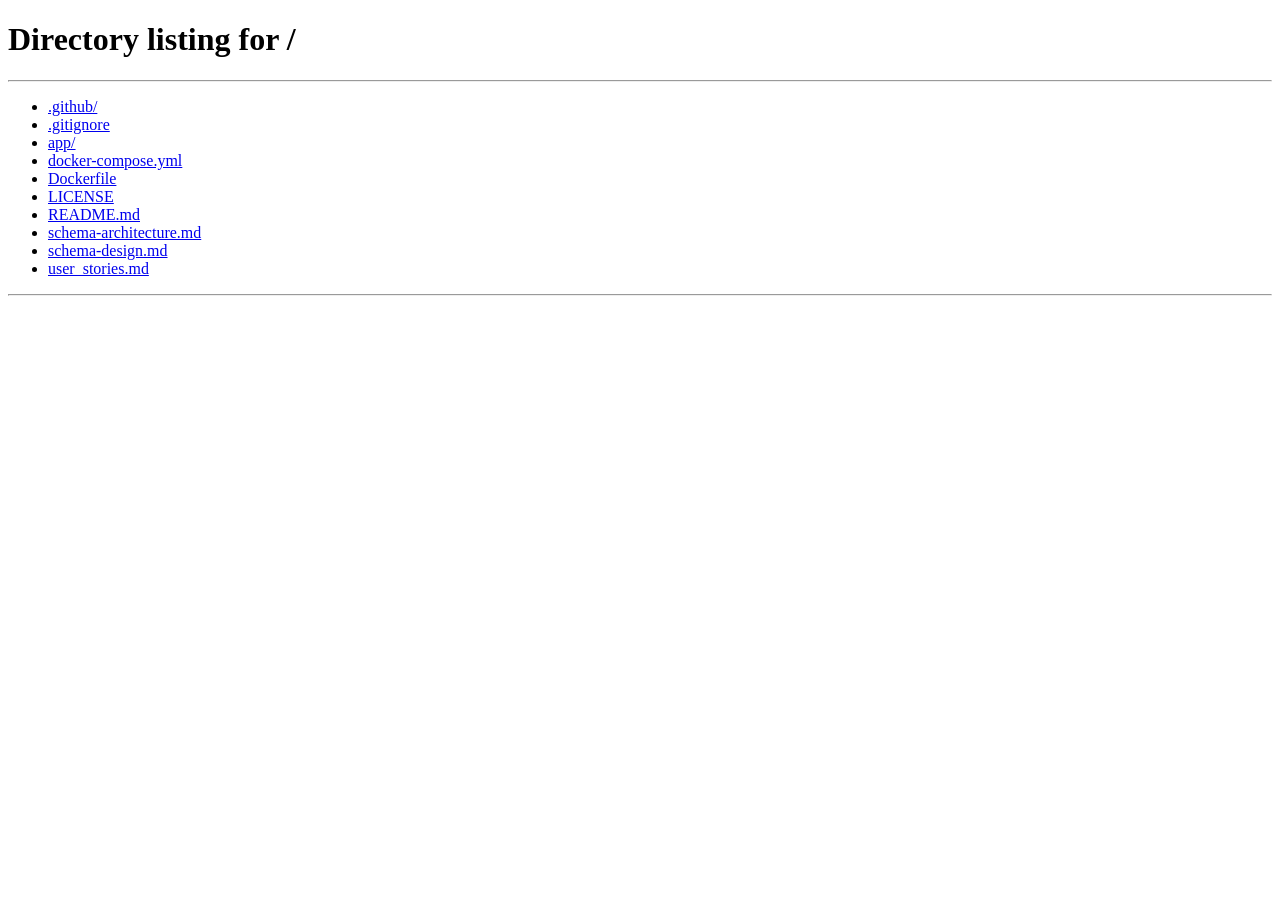
<file: app/src/main/resources/static/pages/addPrescription.html>
<!-- addPrescription.html -->
<!DOCTYPE html>
<html lang="en">

<head>
    <meta charset="UTF-8">
    <link rel="icon" type="image/svg+xml" href="../assets/images/logo/logo.png" />
    <title>DoctorDashboard</title>
    <link rel="stylesheet" href="../assets/css/adminDashboard.css">
    <link rel="stylesheet" href="../assets/css/doctorDashboard.css">
    <link rel="stylesheet" href="../assets/css/addPrescription.css">
    <link rel="stylesheet" href="../assets/css/style.css">
    <script src="../js/render.js" defer></script>
    <script src="../js/util.js" defer></script>
    <script src="../js/components/header.js" defer></script>
    <script src="../js/components/footer.js" defer></script>
    <script type="module" src = "../js/addPrescription.js"></script>

</head>

<body onload="renderContent()">
    <div class="container">
        <div class="wrapper">
            <div id="header"></div>
            <div class="main-content">
                <div class="form-container">
                    <h2 id="heading">Add <span>Prescription</span></h2>
                    <form>
                        <label for="patientName">Patient Name</label>
                        <input type="text" id="patientName" disabled>

                        <label for="medicines">Medicine Names</label>
                        <input type="text" id="medicines" placeholder="e.g. Paracetamol, Vitamin C" required>

                        <label for="dosage">Dosage Instructions</label>
                        <textarea id="dosage" rows="3"
                            placeholder="e.g - Paracetamol"></textarea>

                        <label for="notes">Additional Notes</label>
                        <textarea id="notes" rows="3"
                            placeholder="Any precautions or observations (optional)"></textarea>

                        <button type="submit" class="btn-primary" id="savePrescription">Add Prescription</button>
                        <button type="button" onclick="selectRole('doctor')" class="btn-secondary">Cancel</button>
                    </form>
                </div>
            </div>
            <div id="footer"></div>
        </div>
    </div>
</body>
</html>
</file>
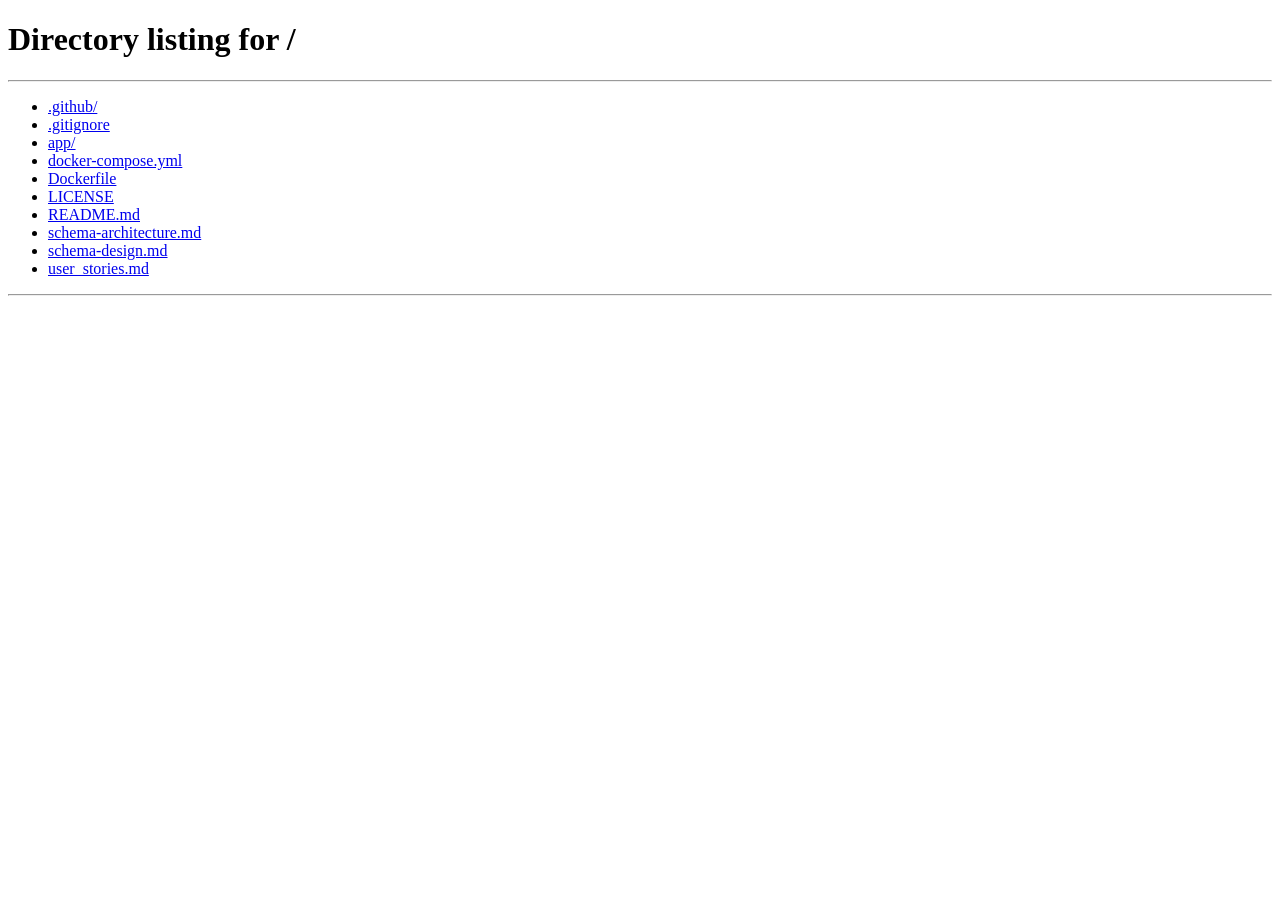
<file: app/src/main/resources/static/pages/loggedPatientDashboard.html>
<!-- loggedPatientDashboard.html -->
<!DOCTYPE html>
<html lang="en">
<head>
    <meta charset="UTF-8">
    <link rel="icon" type="image/svg+xml" href="../assets/images/logo/logo.png" />
    <title>LoggedPatientDashboard</title>
    <link rel = "stylesheet" href = "../assets/css/adminDashboard.css">
    <link rel = "stylesheet" href = "../assets/css/style.css">
    <link rel = "stylesheet" href = "../assets/css/patientDashboard.css">
    <script src = "../js/render.js" defer></script>
    <script src = "../js/util.js" defer></script>
    <script src = "../js/components/header.js" defer></script>
    <script src = "../js/components/footer.js" defer></script>
    <script type = "module" src = "../js/loggedPatient.js" defer></script>
</head>
<body onload="renderContent()">
    <div class="container">
        <div class="wrapper">
            <div id="header"></div>
            <main class="main-content">
                <input type="text" id="searchBar" class="searchBar" placeholder="Search Bar for custom output" />
                <div class="filter-wrapper">
                    <select class="filter-select" id="filterTime">
                        <option value="">Sort by Time</option>
                        <option value="AM">AM</option>
                        <option value="PM">PM</option>
                    </select>
                    <select class="filter-select" id="filterSpecialty">
                        <option value="">Filter by Specialty</option>
                        <option value="Cardiologist">Cardiologist</option>
                        <option value="Dermatologist">Dermatologist</option>
                        <option value="Neurologist">Neurologist</option>
                        <option value="Pediatrician">Pediatrician</option>
                        <option value="Orthopedic">Orthopedic</option>
                        <option value="Gynecologist">Gynecologist</option>
                        <option value="Psychiatrist">Psychiatrist</option>
                        <option value="Dentist">Dentist</option>
                        <option value="Ophthalmologist">Ophthalmologist</option>
                        <option value="Ent">ENT Specialist</option>
                        <option value="Urologist">Urologist</option>
                        <option value="Oncologist">Oncologist</option>
                        <option value="Gastroenterologist">Gastroenterologist</option>
                        <option value="General">General Physician</option>
                    </select>
                </div>
                <div id="content"></div>
            </main>
            <div id="footer"></div>
        </div>
    </div>
</body>
</html>
</file>
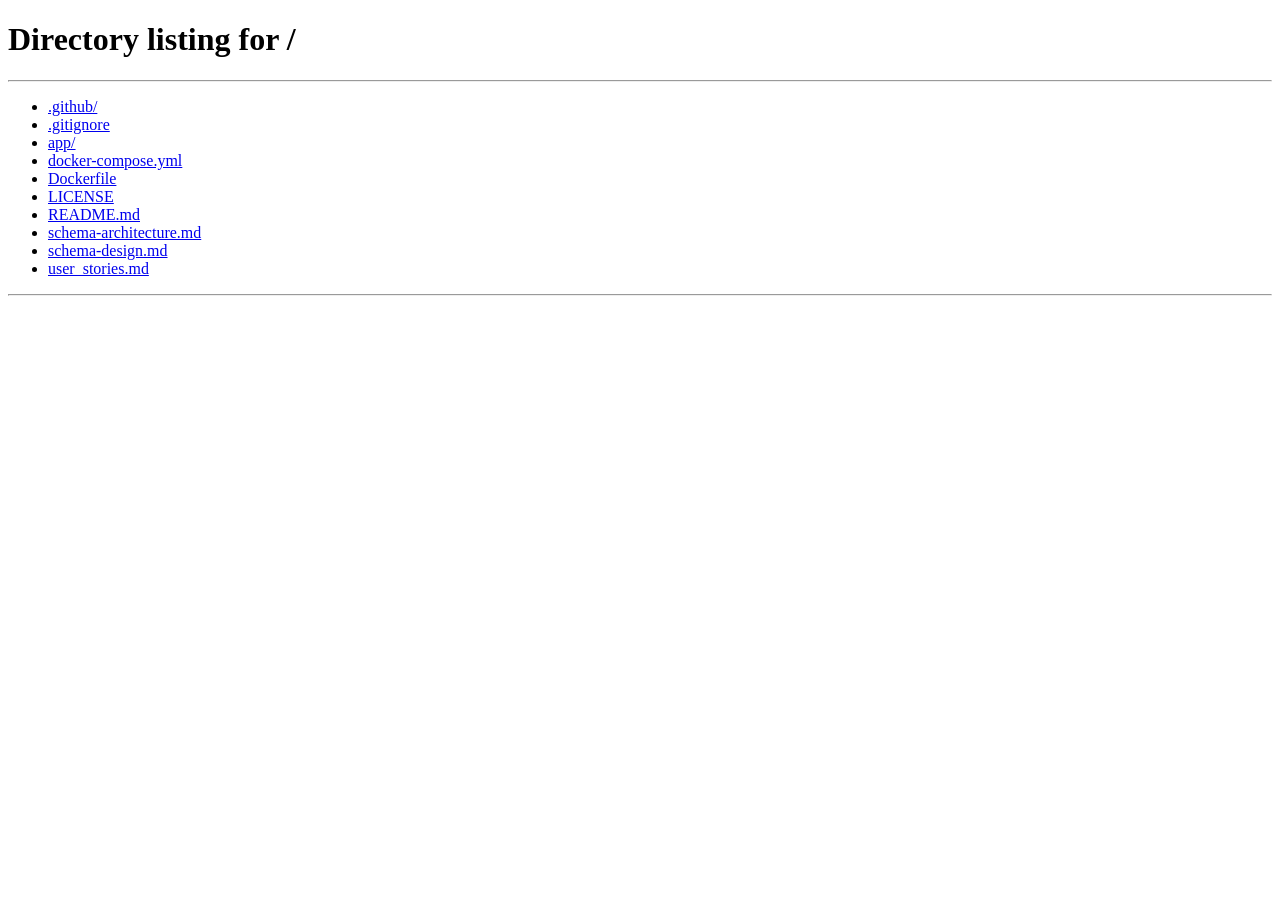
<file: app/src/main/resources/static/pages/patientAppointments.html>
<!-- patientAppointment.html -->
<!DOCTYPE html>
<html lang="en">

<head>
  <meta charset="UTF-8">
  <link rel="icon" type="image/svg+xml" href="../assets/images/logo/logo.png" />
  <title>Patient Appointments</title>
  <link rel="stylesheet" href="../assets/css/adminDashboard.css">
  <link rel="stylesheet" href="../assets/css/doctorDashboard.css">
  <link rel="stylesheet" href="../assets/css/style.css">
  <script src="../js/render.js" defer></script>
  <script src="../js/util.js" defer></script>
  <script src="../js/components/header.js" defer></script>
  <script src="../js/components/footer.js" defer></script>
  <script type="module" src="../js/patientAppointment.js" defer></script>
</head>

<body onload="renderContent()">
  <div class="container">
    <div class="wrapper">
      <div id="header"></div>
      <div class="main-content">
        <h2>Patient <span>Appointment</span></h2>
        <input type="text" id="searchBar" class="searchBar" placeholder="Search Bar for custom output" />
                <div class="filter-wrapper">
                    <select class="filter-select" id="appointmentFilter">
                        <option value="allAppointments">All Appointments</option>
                        <option value="future">Upcoming Appointments</option>
                        <option value="past">Past Appointments</option>
                    </select>
                </div>
        <table id="patientTable">
          <thead class="table-header">
            <tr>
              <th>Patient Name</th>
              <th>Doctor Name</th>
              <th>Date</th>
              <th>Time</th>
              <th>Actions</th>
            </tr>
          </thead>
          <tbody id="patientTableBody">
            <!-- rows will be inserted here dynamically -->
          </tbody>
        </table>
      </div>
      <div id="footer"></div>
    </div>
  </div>
</body>
</html>
</file>
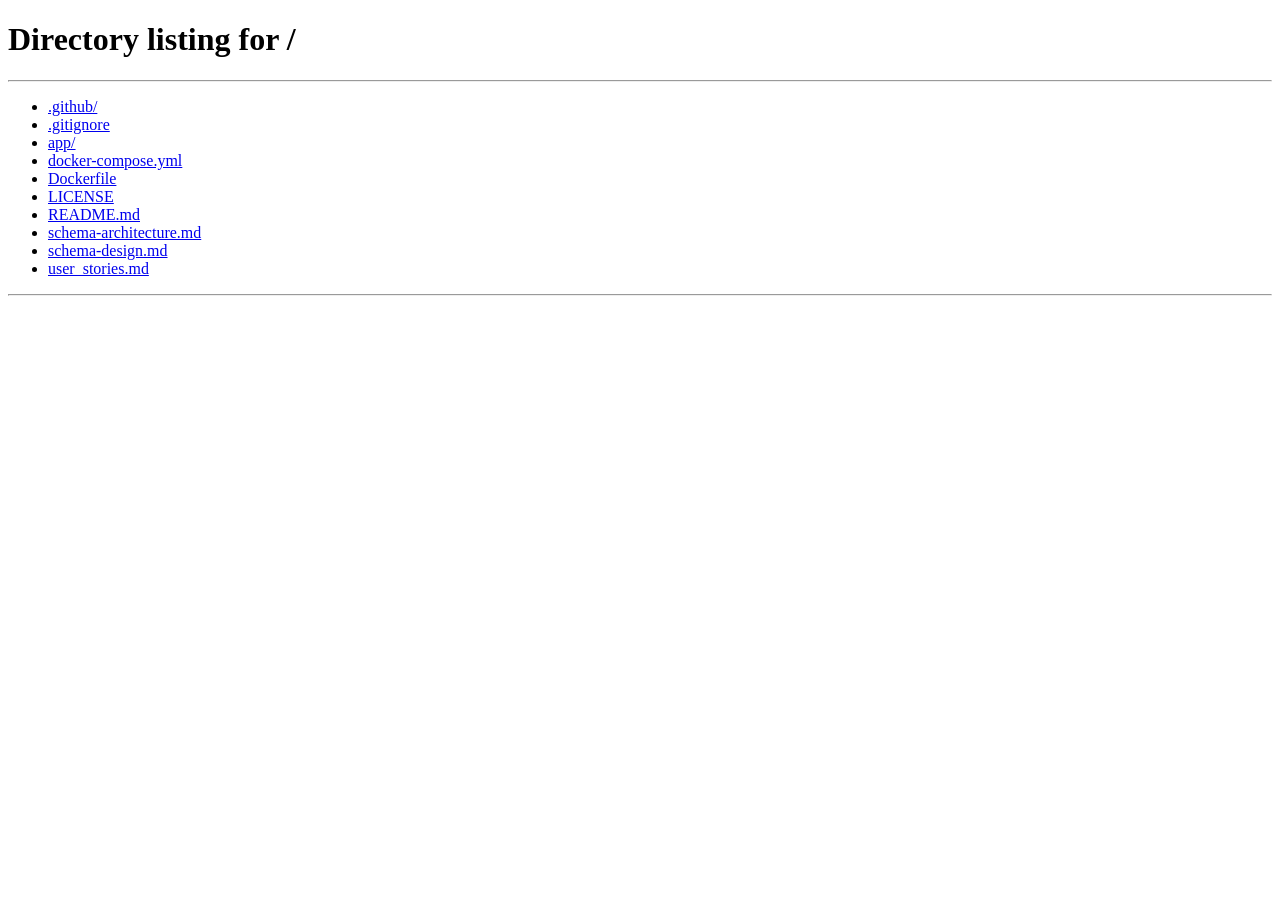
<file: app/src/main/resources/static/pages/patientDashboard.html>
<!DOCTYPE html>
<html lang="en">
<head>
    <meta charset="UTF-8">
    <meta name="viewport" content="width=device-width, initial-scale=1.0">
    <title>Patient Dashboard</title>
    <link rel="icon" type="image/png" href="../assets/images/logo/logo.png" />
    <link rel="stylesheet" href="../assets/css/adminDashboard.css" />
    <link rel="stylesheet" href="../assets/css/style.css" />
    <link rel="stylesheet" href="../assets/css/patientDashboard.css" />
    <script src="../js/render.js" defer></script>
    <script src="../js/util.js" defer></script>
    <script src="../js/components/header.js" defer></script>
    <script src="../js/components/footer.js" defer></script>
    <script type="module" src="../js/components/modals.js"></script>
</head>
<body onload="renderContent()">
    <div class="container">
        <div class="wrapper">
            <div id="header"></div>

            <main class="main-content">
                <input type="text" id="searchBar" class="searchBar" placeholder="Search Bar for custom output" />

                <div class="filter-wrapper">
                    <select class="filter-select" id="filterTime">
                        <option value="">Filter by Time</option>
                        <option value="AM">AM</option>
                        <option value="PM">PM</option>
                    </select>
                    <select class="filter-select" id="filterSpecialty">
                        <option value="">Filter by Specialty</option>
                        <option value="Cardiologist">Cardiologist</option>
                        <option value="Dermatologist">Dermatologist</option>
                        <option value="Neurologist">Neurologist</option>
                        <option value="Pediatrician">Pediatrician</option>
                        <option value="Orthopedic">Orthopedic</option>
                        <option value="General Physician">General Physician</option>
                    </select>
                </div>

                <div id="content"></div>
            </main>

            <div id="footer"></div>
        </div>
    </div>

    <div id="modal" class="modal">
        <div class="modal-content">
            <span class="close" id="closeModal">&times;</span>
            <div id="modal-body"></div>
        </div>
    </div>

    <script type="module" src="../js/patientDashboard.js" defer></script>
</body>
</html>
</file>
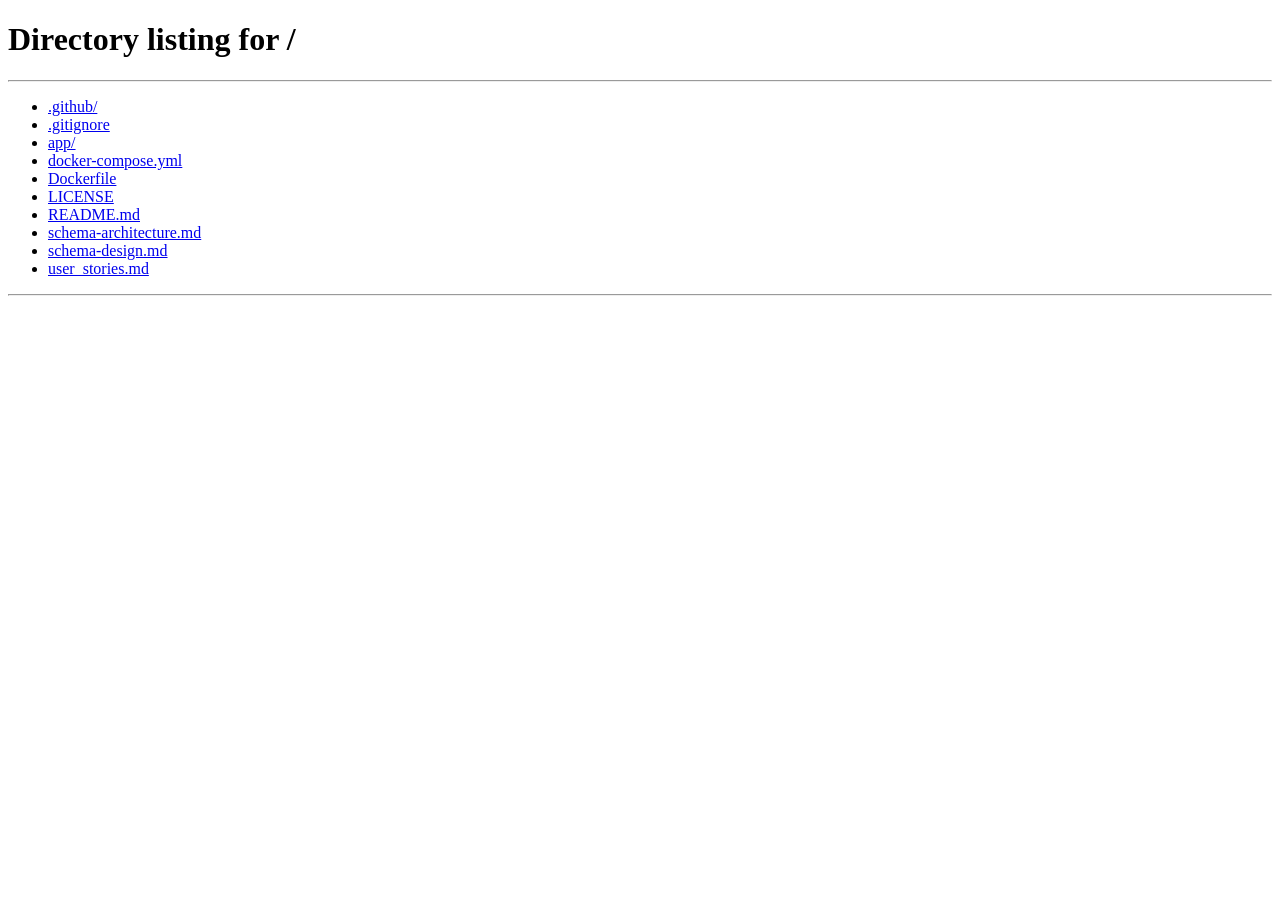
<file: app/src/main/resources/static/pages/patientRecord.html>
<!-- patientRecord.html -->
<!-- for doctor to see patient details -->
<!DOCTYPE html>
<html lang="en">
<head>
    <meta charset="UTF-8">
    <link rel="icon" type="image/svg+xml" href="../assets/images/logo/logo.png" />
    <title>DoctorDashboard</title>
    <link rel = "stylesheet" href = "../assets/css/adminDashboard.css">
    <link rel = "stylesheet" href = "../assets/css/doctorDashboard.css">
    <link rel = "stylesheet" href = "../assets/css/style.css">
    <script src = "../js/render.js" defer></script>
    <script src = "../js/util.js" defer></script>
    <script src = "../js/components/header.js" defer></script>
    <script src = "../js/components/footer.js" defer></script>
    <script type = "module" src = "../js/components/patientRecordRow.js" defer></script>
    <script type = "module" src = "../js/patientRecordServices.js" defer></script>
</head>
<body onload="renderContent()">
    <div class="container">
        <div class="wrapper">
            <div id="header"></div>
            <div class="main-content">
                <h2>Patient <span>Record</span></h2>
                <table id="patientTable">
                  <thead class="table-header">
                    <tr>
                      <th>Date</th>
                      <th>Appointment ID</th>
                      <th>Patient ID</th>
                      <th>Prescription</th>
                    </tr>
                  </thead>
                  <tbody id="patientTableBody"></tbody>
                </table>
              </div>
            <div id="footer"></div>
        </div>
    </div>

</body>  
</html>
</file>
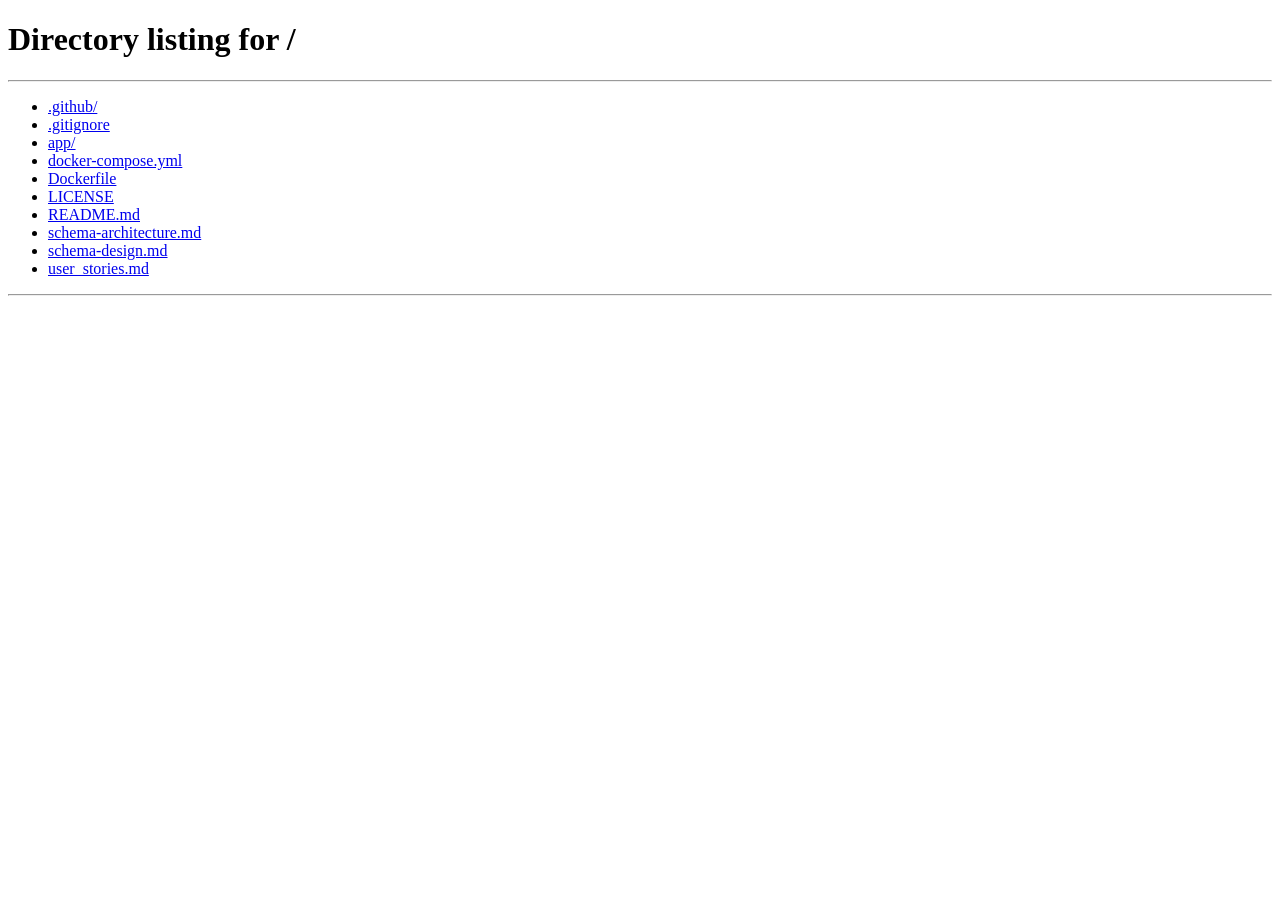
<file: app/src/main/resources/static/pages/updateAppointment.html>
<!-- updateAppointment.html -->

<!DOCTYPE html>
<html lang="en">

<head>
    <meta charset="UTF-8">
    <link rel="icon" type="image/svg+xml" href="../assets/images/logo/logo.png" />
    <title>DoctorDashboard</title>
    <link rel="stylesheet" href="../assets/css/adminDashboard.css">
    <link rel="stylesheet" href="../assets/css/doctorDashboard.css">
    <link rel="stylesheet" href="../assets/css/updateAppointment.css">
    <link rel="stylesheet" href="../assets/css/style.css">
    <script src="../js/render.js" defer></script>
    <script src="../js/util.js" defer></script>
    <script src="../js/components/header.js" defer></script>
    <script src="../js/components/footer.js" defer></script>
    <script type="module" src="../js/updateAppointment.js" defer></script>
</head>

<body onload="renderContent()">
    <div class="container">
        <div class="wrapper">
            <div id="header"></div>
            <div class="main-content">
                <div class="form-container">
                    <h2>Update <span>Appointment</span></h2>
                    <form id="updateAppointmentForm">
                        <label for="patientName">Patient Name</label>
                        <input type="text" id="patientName" disabled>

                        <label for="doctorName">Doctor Name</label>
                        <input type="text" id="doctorName" disabled>

                        <label for="appointmentDate">Date</label>
                        <input type="date" id="appointmentDate" required>

                        <label for="appointmentTime">Time</label>
                        <select id="appointmentTime" required>
                        </select>

                        <button type="submit" class="btn-primary" id="updateAppointment">Update Appointment</button>
                        <button type="button" onclick="window.location.href='/pages/patientAppointments.html'"
                            class="btn-secondary">Cancel</button>
                    </form>
                </div>
            </div>
            <div id="footer"></div>
        </div>
    </div>

</body>

</html>
</file>
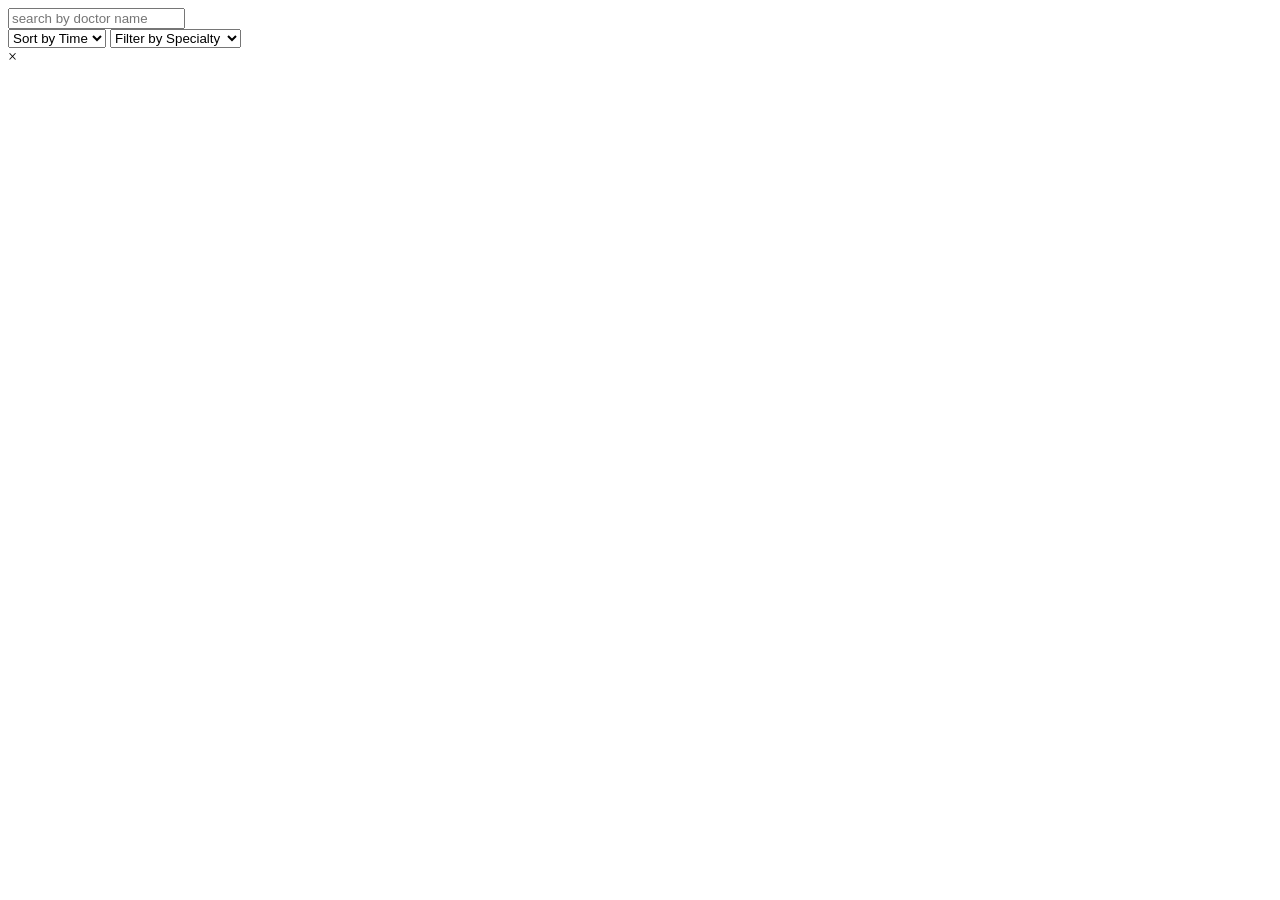
<file: app/src/main/resources/templates/admin/adminDashboard.html>
<!DOCTYPE html>
<html lang="en" xmlns:th="http://www.thymeleaf.org">
<head>
    <meta charset="UTF-8">
    <meta name="viewport" content="width=device-width, initial-scale=1.0">
    <title>Admin Dashboard</title>
    <link rel="icon" type="image/png" th:href="@{/assets/images/logo/logo.png}" />
    <link rel="stylesheet" th:href="@{/assets/css/adminDashboard.css}">
    <link rel="stylesheet" th:href="@{/assets/css/style.css}">
    <script th:src="@{/js/render.js}" defer></script>
    <script th:src="@{/js/util.js}" defer></script>
    <script th:src="@{/js/components/header.js}" defer></script>
    <script th:src="@{/js/components/footer.js}" defer></script>
</head>
<body onload="renderContent()">
    <div class="container">
        <div class="wrapper">
            <div id="header"></div>

            <main class="main-content">
                <div class="search-section">
                    <input type="text" id="searchBar" class="searchBar" placeholder="search by doctor name" />
                </div>

                <div class="filter-wrapper">
                    <select id="sortByTime" class="filter-select">
                        <option value="">Sort by Time</option>
                        <option value="AM">AM</option>
                        <option value="PM">PM</option>
                    </select>
                    <select id="filterBySpecialty" class="filter-select">
                        <option value="">Filter by Specialty</option>
                        <option value="Cardiologist">Cardiologist</option>
                        <option value="Dermatologist">Dermatologist</option>
                        <option value="Neurologist">Neurologist</option>
                        <option value="Pediatrician">Pediatrician</option>
                        <option value="Orthopedic">Orthopedic</option>
                        <option value="General Physician">General Physician</option>
                    </select>
                </div>

                <div id="content"></div>
            </main>

            <div id="footer"></div>
        </div>
    </div>

    <!-- Modal for Adding a Doctor -->
    <div id="modal" class="modal">
        <div class="modal-content">
            <span id="closeModal" class="close">&times;</span>
            <div id="modal-body"></div>
        </div>
    </div>

    <script type="module" th:src="@{/js/adminDashboard.js}" defer></script>
    <script type="module" th:src="@{/js/components/doctorCard.js}" defer></script>
</body>
</html>
</file>
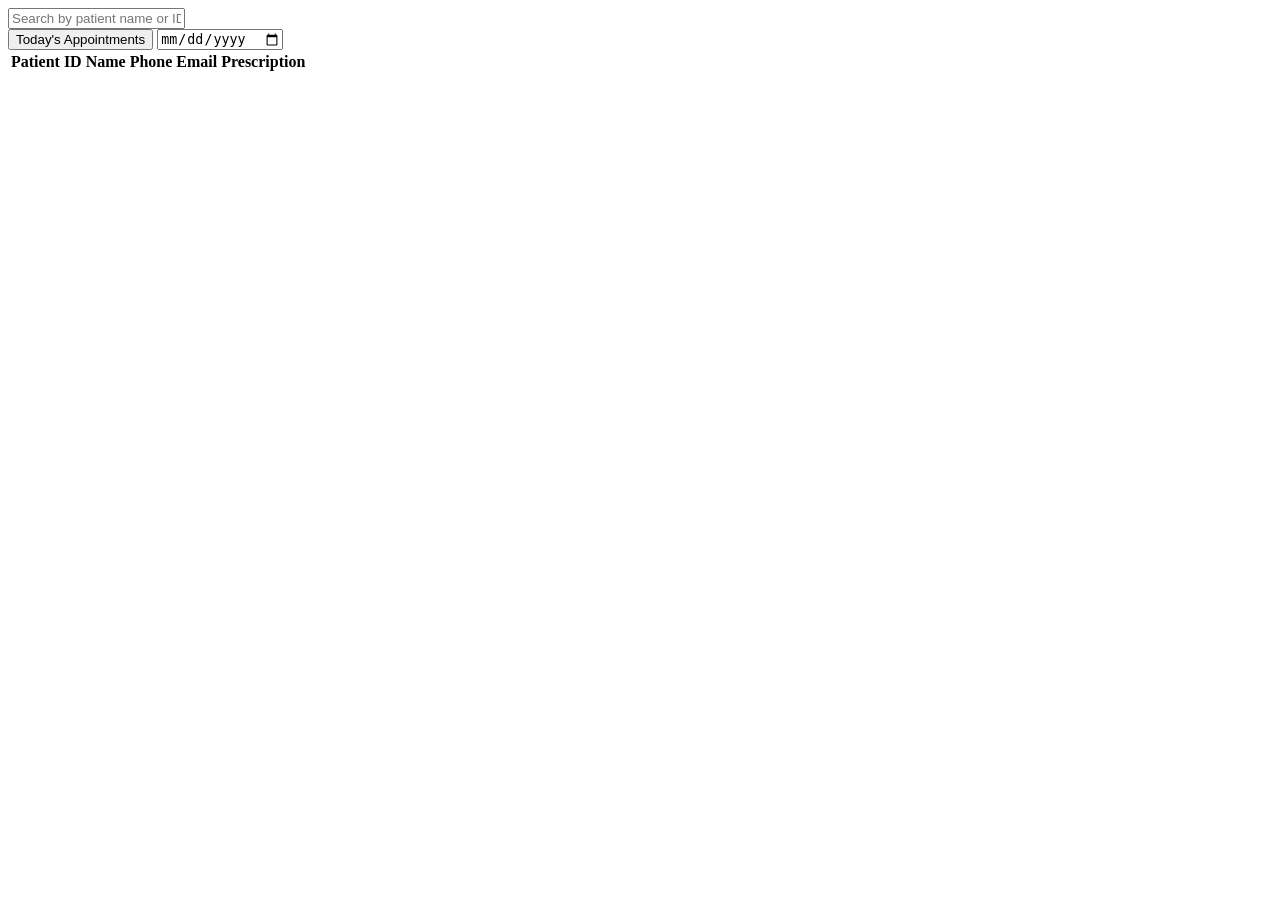
<file: app/src/main/resources/templates/doctor/doctorDashboard.html>
<!DOCTYPE html>
<html lang="en" xmlns:th="http://www.thymeleaf.org">
<head>
    <meta charset="UTF-8">
    <meta name="viewport" content="width=device-width, initial-scale=1.0">
    <title>DoctorDashboard</title>
    <link rel="icon" type="image/png" th:href="@{/assets/images/logo/logo.png}" />
    <link rel="stylesheet" th:href="@{/assets/css/adminDashboard.css}">
    <link rel="stylesheet" th:href="@{/assets/css/doctorDashboard.css}">
    <link rel="stylesheet" th:href="@{/assets/css/style.css}">
    <script th:src="@{/js/render.js}" defer></script>
    <script th:src="@{/js/util.js}" defer></script>
    <script th:src="@{/js/components/header.js}" defer></script>
    <script th:src="@{/js/components/footer.js}" defer></script>
    <script type="module" th:src="@{/js/components/patientRows.js}" defer></script>
    <script type="module" th:src="@{/js/services/patientServices.js}" defer></script>
    <script type="module" th:src="@{/js/doctorDashboard.js}" defer></script>
</head>
<body onload="renderContent()">
    <div class="container">
        <div class="wrapper">
            <div id="header"></div>

            <main class="main-content">
                <div class="search-section">
                    <input type="text" id="searchBar" class="searchBar" placeholder="Search by patient name or ID" />
                </div>

                <div class="filter-section">
                    <button id="todayAppointmentsBtn" class="filter-btn">Today's Appointments</button>
                    <input type="date" id="appointmentDateFilter" class="date-picker" />
                </div>

                <div class="table-container">
                    <table id="patientTable">
                        <thead>
                            <tr>
                                <th>Patient ID</th>
                                <th>Name</th>
                                <th>Phone</th>
                                <th>Email</th>
                                <th>Prescription</th>
                            </tr>
                        </thead>
                        <tbody id="patientTableBody">
                            <!-- Populated dynamically -->
                        </tbody>
                    </table>
                </div>
            </main>

            <div id="footer"></div>
        </div>
    </div>
</body>
</html>
</file>
<file: app/src/main/resources/static/assets/css/adminDashboard.css>
* {
    margin: 0;
    padding: 0;
    box-sizing: border-box;
}

html, body {
    height: 100%;
    font-family: Arial, sans-serif;
}

.wrapper {
    display: flex;
    flex-direction: column;
    min-height: 100vh;
}

.main-content {
    flex: 1;
    padding: 30px 20px;
    background-color: #f4f7f8;
    display: flex;
    flex-direction: column;
    align-items: center;
}

.search-section, .filter-wrapper {
    display: flex;
    gap: 15px;
    margin-bottom: 25px;
    flex-wrap: wrap;
    justify-content: center;
    width: 100%;
    max-width: 800px;
}

#searchBar, .filter-select {
    padding: 10px 15px;
    border: 1px solid #ccc;
    border-radius: 6px;
    font-size: 1rem;
}

#searchBar {
    flex: 1;
    min-width: 260px;
}

.button, .adminBtn {
    background-color: #015c5d;
    color: white;
    padding: 10px 20px;
    border: none;
    border-radius: 6px;
    cursor: pointer;
    transition: background-color 0.3s ease;
}

.button:hover, .adminBtn:hover {
    background-color: #017d7e;
}

#content {
    display: flex;
    flex-wrap: wrap;
    gap: 20px;
    justify-content: center;
    width: 100%;
    max-width: 1200px;
}

.doctor-card {
    background: #fff;
    border-radius: 10px;
    box-shadow: 0 2px 8px rgba(0, 0, 0, 0.1);
    width: 300px;
    display: flex;
    flex-direction: column;
    justify-content: space-between;
    overflow: hidden;
}

.doctor-info {
    padding: 20px;
}

.doctor-info h3 {
    color: #015c5d;
    margin-bottom: 10px;
}

.doctor-info p {
    color: #555;
    margin: 5px 0;
    font-size: 0.95rem;
}

.modal {
    display: none;
    position: fixed;
    z-index: 1000;
    left: 0;
    top: 0;
    width: 100%;
    height: 100%;
    background-color: rgba(0,0,0,0.5);
    justify-content: center;
    align-items: center;
}

.modal-content {
    background: #fff;
    padding: 25px;
    border-radius: 8px;
    width: 90%;
    max-width: 450px;
    position: relative;
}

.close {
    position: absolute;
    top: 10px;
    right: 15px;
    font-size: 24px;
    cursor: pointer;
}
</file>
<file: app/src/main/resources/static/assets/css/doctorDashboard.css>
* {
    margin: 0;
    padding: 0;
    box-sizing: border-box;
}

html, body {
    height: 100%;
    font-family: Arial, sans-serif;
}

.wrapper {
    display: flex;
    flex-direction: column;
    min-height: 100vh;
}

.main-content {
    flex: 1;
    padding: 30px;
    display: flex;
    flex-direction: column;
    align-items: center;
}

.filter-section {
    display: flex;
    gap: 15px;
    margin-bottom: 20px;
    align-items: center;
    flex-wrap: wrap;
}

.filter-btn, .date-picker {
    padding: 10px 16px;
    border-radius: 6px;
    border: 1px solid #ccc;
    font-size: 1rem;
}

.filter-btn {
    background-color: #015c5d;
    color: #fff;
    border: none;
    cursor: pointer;
    transition: background-color 0.3s ease;
}

.filter-btn:hover {
    background-color: #017d7e;
}

.table-container {
    width: 100%;
    max-width: 1000px;
    overflow-x: auto;
}

table {
    width: 100%;
    border-collapse: collapse;
    background: #fff;
    border-radius: 8px;
    overflow: hidden;
    box-shadow: 0 2px 8px rgba(0,0,0,0.1);
}

thead {
    background-color: rgba(1, 92, 93, 0.9);
    color: #ffffff;
}

th, td {
    padding: 14px 16px;
    text-align: left;
    border-bottom: 1px solid #e0e0e0;
}

tbody tr:nth-child(even) {
    background-color: #f9f9f9;
}

tbody tr:hover {
    background-color: #eef6f6;
}

.prescription-btn {
    background-color: #015c5d;
    color: white;
    padding: 6px 12px;
    border: none;
    border-radius: 4px;
    cursor: pointer;
    transition: transform 0.2s ease, filter 0.2s ease;
}

.prescription-btn:hover {
    transform: scale(1.05);
    filter: brightness(1.15);
}

.noPatientRecord {
    font-style: italic;
    color: #888;
    text-align: center;
    padding: 20px;
}

@media (max-width: 768px) {
    th, td {
        padding: 10px;
        font-size: 0.9rem;
    }
}
</file>
<file: app/src/main/resources/static/assets/css/addPrescription.css>
/* This is the stylesheet for the addPrescription.html */

.form-container {
    width: 100%; 
    max-width: 600px;
    background: #ffffffc8;
    margin: 50px auto;
    padding: 30px;
    border-radius: 15px;
    box-shadow: 0 4px 12px rgba(0, 0, 0, 0.1);
    animation: fadeIn 0.5s ease-in-out;
  }

  .container h2 {
    text-align: center;
    color: #222;
    font-size: 28px;
    margin-bottom: 25px;
  }

  .container h2 span {
    color: #A62B1F;
  }

  label {
    display: block;
    margin-bottom: 6px;
    font-weight: 500;
    color: #333;
    text-align: left;
    font-size: 13px;
  }

  input, textarea {
    width: 100%;
    padding: 12px;
    resize: vertical;
    margin-bottom: 20px;
    border: 1px solid #cccccc6e;
    border-radius: 8px;
    font-size: 15px;
    outline: none;
    transition: 0.3s;
    font-family: "Verdana";
  }

  input:focus, textarea:focus {
    border-color: #015c5d;
    box-shadow: 0 0 4px #a7f3d0;
    filter: brightness(1.5);
  }

  #patientName{
    background-color: #bdbcbc80;
  }
  .btn-primary {
    background-color: #047857;
    color: #fff;
    padding: 14px;
    width: 100%;
    border: none;
    border-radius: 8px;
    font-size: 16px;
    cursor: pointer;
    transition: 0.3s;
  }

  .btn-primary:hover {
    background-color: #065f46;
  }

  .btn-secondary {
    background-color: transparent;
    color: #333;
    border: 1px solid #ccc;
    padding: 12px;
    width: 100%;
    border-radius: 8px;
    font-size: 15px;
    margin-top: 12px;
    cursor: pointer;
  }

  .btn-secondary:hover{
    color: #fff;
  }

  @keyframes fadeIn {
    from { opacity: 0; transform: translateY(30px); }
    to   { opacity: 1; transform: translateY(0); }
  }
</file>
<file: app/src/main/resources/static/assets/css/style.css>
/* This is the style sheet for global change across the files. */

/* style.css */
.header {
    display: flex;
    justify-content: space-between;
    align-items: center;
    background-color: #f4f4f4;
    color: #333;
    padding: 10px 20px;
    border-bottom: 2px solid #ccc;
    flex-wrap: wrap;
    min-height: 60px;
  }
  
  /* Logo section with image + title */
  .logo-link{
    display: flex;
    align-items: center;
    gap: 10px;
    
  }
  
  .logo-img {
    height: 40px;
    width: auto;
    max-width: 100%;
    object-fit: contain;
  }
  
  /* Logo text / slogan */
  .logo-title {
    font-size: 20px;
    font-weight: bold;
    color: #333;
  }
  
  /* Nav links styling */
  nav a {
    margin-left: 20px;
    margin-right: 20px;
    text-decoration: none;
    color: #333;
    font-weight: bold;
  }
  
  nav a:hover {
    color: #003e3e;
  }
  

  /* Responsive behavior */
  @media (max-width: 600px) {
    .header {
      flex-direction: column;
      align-items: flex-start;
    }
  
    nav {
      margin-top: 10px;
    }
  
    nav a {
      margin-left: 0;
      margin-right: 10px;
    }
  
    .logo-img {
      height: 30px;
    }
  
    .logo-title {
      font-size: 18px;
    }
  }

  .doctorHeader{
    margin-right: 30px
  }
  .doctorHeader:hover{
    color:#A62B1F;
  }
/* Footer Section */
.footer {
    background-color: #f4f4f4;
    color: #fff;
    padding: 40px 20px;
    border-top: 2px solid #f4f4f4;
    
  }
  
  .footer-container {
    display: flex;
    flex-wrap: wrap;
    justify-content: space-between;
    gap: 30px;
    max-width: 1200px;
    margin: 0 auto;
  }
  
  .footer-logo {
    flex: 1 1 250px;
    display: flex;
    flex-direction: column;
    align-items: flex-start;
    gap: 15px;
  }
  
  .footer-logo img {
    height: 50px;
    width: auto;
  }
  
  .footer-logo p {
    font-size: 14px;
    color: #0a0a23;
  }
  
  .footer-links {
    display: flex;
    flex: 2 1 500px;
    justify-content: space-between;
    flex-wrap: wrap;
    gap: 20px;
  }
  
  .footer-column {
    display: flex;
    flex-direction: column;
    gap: 10px;
  }
  
  .footer-column h4 {
    font-size: 16px;
    font-weight: bold;
    margin-bottom: 8px;
    color: #0a0a23;
  }
  
  .footer-column a {
    text-decoration: none;
    color: #0a0a23;
    font-size: 14px;
  }
  
  .footer-column a:hover {
    color: #003e3e;
    transition: color 0.3s ease;
  }
  
  /* Mobile Responsiveness */
  @media (max-width: 768px) {
    .footer-container {
      flex-direction: column;
      align-items: flex-start;
    }
  
    .footer-links {
      flex-direction: column;
      gap: 20px;
    }
  }
  

  .modal {
    display: none;
    position: fixed;
    z-index: 999;
    padding-top: 60px;
    left: 0;
    top: 0;
    width: 100%;
    height: 100%;
    background-color: rgba(0,0,0,0.6);
  }
  
  .modal-content {
    background-color: white;
    margin: auto;
    padding: 30px;
    border-radius: 10px;
    width: 400px;
    position: relative;
  }
  
  .modal-content h2{
    font-size: 32px;
  }

  .close {
    color: #aaa;
    position: absolute;
    right: 20px;
    top: 15px;
    font-size: 28px;
    font-weight: bold;
    cursor: pointer;
  }
  
  .close:hover {
    color: black;
  }



  .dashboard-btn{
    width: 100%;
  }

  .input-field {
    padding: 10px;
    border: 1px solid #ccc;
    font-size: 16px;
    margin-top: 10px;
    margin-bottom: 20px;
    width: 100%;
    appearance: none; /* Remove default OS styles */
    background-color: #fff;
    color: #333;
    cursor: pointer;
    border-radius: 8px;
  }
  
  .input-field:hover {
    border-color: #015c5d;
    background-color: #f0fdfd;
  }
  
  .input-field:focus {
    outline: none;
    border-color: #015c5d;
    box-shadow: 0 0 5px rgba(1, 92, 93, 0.5);
    filter: brightness(1.2);
  }
  
  .select-dropdown option {
    font-size: 16px;
    padding: 10px;
  }
  

  #content {
    display: grid;
    grid-template-columns: repeat(auto-fit, minmax(315px, 1fr));
    gap: 40px;
    padding: 20px;
  }

  .doctor-card {
    display: flex;
    flex-direction: column;
    justify-content: space-between;
    border: 1px solid #ddd;
    border-radius: 10px;
    width:auto;
    overflow: hidden;
    background-color: #fff;
    box-shadow: 0 4px 6px rgba(0,0,0,0.1);
    transition: transform 0.2s ease;
  }
  
  .doctor-card:hover {
    transform: scale(1.02);
  }
  
  .doctor-info {
    padding: 12px;
    flex-grow: 1;
  }
  
  .doctor-info h3 {
    margin-top: 30px;
    font-size: 24px;
    color: #015c5d;
  }
  
  .doctor-info p {
    margin: 20px 0px;
    font-size: 14px;
    color: #555;
  }
  
  .card-actions {
    background-color: #e28282;
    padding: 10px;
    text-align: center;
  }

  .card-actions:hover {
    background-color: #d26969;
  }
  
  .card-actions button {
    background: transparent;
    border: none;
    color: #fff;
    font-weight: bold;
    cursor: pointer;
  }
  
  .card-actions button:hover {
    color: #fff;
    border-color: #015c5d;
  }
  
  #roleSelector {
    width:auto;
    border-radius: 10px;
  }
  
  span {
    color : #A62B1F;
  }

  .searchBar{
    height: 30px;
    padding:20px;
    font-size: 16px;
    margin-bottom: 30px;
    border: 0.2px solid grey;
}

  .searchBar:focus{
    outline: none;
    border-color: #015c5d;
    box-shadow: 0 0 5px rgba(1, 92, 93, 0.697);
}

.filter-wrapper {
  width: 350px;
  display: flex;
  flex-direction: row;
  
}

.filter-select {
  margin-right: 8px;
  width: 100%;
  padding: 8px 12px;
  border: 1px solid #ccc;
  border-radius: 6px;
  background-color: #fff;
  color: #333;
  font-size: 14px;
  background-position: right 10px center;
  background-size: 16px 16px;
  cursor: pointer;
  transition: border-color 0.2s, box-shadow 0.2s;
}

.filter-select:focus {
  border-color: #015c5d;
  box-shadow: 0 0 5px rgba(1, 92, 93, 0.697);
  outline: none;
}

.availabilityLabel{
  margin-bottom: 8px;
}

.availability-container {
  margin-bottom: 1rem;
  
}

.checkbox-group {
  display: flex;
  flex-direction: column;
  gap: 1rem;
  margin-top: 1rem;
}

.checkbox-group label {
  font-weight: 500;
  cursor: pointer;
}

.checkbox-group input[type="checkbox"] {
  margin-right: 0.5rem;
  accent-color: #015c5db8; 
}
</file>
<file: app/src/main/resources/static/assets/css/patientDashboard.css>
.card-actions {
    background-color: #015c5d;
    padding: 12px;
    text-align: center;
    transition: background-color 0.3s ease;
}

.card-actions:hover {
    background-color: #003e3e;
}

.card-actions button {
    background: transparent;
    border: none;
    color: #ffffff;
    font-size: 1rem;
    font-weight: bold;
    cursor: pointer;
    width: 100%;
}

.ripple-overlay {
    position: fixed;
    border-radius: 50%;
    background-color: rgba(1, 92, 93, 0.4);
    transform: scale(0);
    transition: transform 0.6s ease-out;
    pointer-events: none;
    z-index: 999;
}

.ripple-overlay.active {
    transform: scale(50);
}

.modalApp {
    position: fixed;
    bottom: -100%;
    left: 50%;
    transform: translateX(-50%);
    width: 90%;
    max-width: 500px;
    background-color: #ffffff;
    padding: 25px;
    border-radius: 16px 16px 0 0;
    box-shadow: 0 -4px 15px rgba(0, 0, 0, 0.2);
    transition: bottom 0.4s ease-in-out;
    z-index: 1001;
}

.modalApp.active {
    bottom: 0;
}

.modalApp input,
.modalApp select {
    display: block;
    width: 90%;
    margin: 12px auto;
    padding: 10px 14px;
    border: 1px solid #ccc;
    border-radius: 6px;
    font-size: 1rem;
}

.confirm-booking-btn {
    display: block;
    width: 90%;
    margin: 20px auto 0;
    padding: 12px;
    background-color: #015c5d;
    color: #fff;
    border: none;
    border-radius: 8px;
    font-size: 1rem;
    cursor: pointer;
    transition: filter 0.2s ease;
}

.confirm-booking-btn:hover {
    filter: brightness(1.2);
}
</file>
<file: app/src/main/resources/static/assets/css/updateAppointment.css>
/* This is the style sheet for the updateAppointment.html */
.form-container {
    max-width: 600px;
    background: #ffffffc8;
    margin: 10px auto;
    padding: 30px;
    border-radius: 15px;
    box-shadow: 0 4px 12px rgba(0, 0, 0, 0.1);
    animation: fadeIn 0.5s ease-in-out;
  }

  .container h2 {
    text-align: center;
    color: #222;
    font-size: 28px;
    margin-bottom: 25px;
  }

  .container h2 span {
    color: #A62B1F;
  }

  label {
    display: block;
    margin-bottom: 6px;
    font-weight: 500;
    color: #333;
    text-align: left;
    font-size: 13px;
  }

  input, textarea ,select {
    width: 100%;
    padding: 12px;
    resize: vertical;
    margin-bottom: 20px;
    border: 1px solid #cccccc6e;
    border-radius: 8px;
    font-size: 15px;
    outline: none;
    transition: 0.3s;
    font-family: "Verdana";
  }

  input:focus, textarea:focus {
    border-color: #015c5d;
    box-shadow: 0 0 4px #a7f3d0;
    filter: brightness(1.5);
  }

  #patientName{
    background-color: #bdbcbc80;
  }
  .btn-primary {
    background-color: #047857;
    color: #fff;
    padding: 14px;
    width: 100%;
    border: none;
    border-radius: 8px;
    font-size: 16px;
    cursor: pointer;
    transition: 0.3s;
  }

  .btn-primary:hover {
    background-color: #065f46;
  }

  .btn-secondary {
    background-color: transparent;
    color: #333;
    border: 1px solid #ccc;
    padding: 12px;
    width: 100%;
    border-radius: 8px;
    font-size: 15px;
    margin-top: 12px;
    cursor: pointer;
  }

  .btn-secondary:hover{
    color: #fff;
  }

  @keyframes fadeIn {
    from { opacity: 0; transform: translateY(30px); }
    to   { opacity: 1; transform: translateY(0); }
  }
</file>
